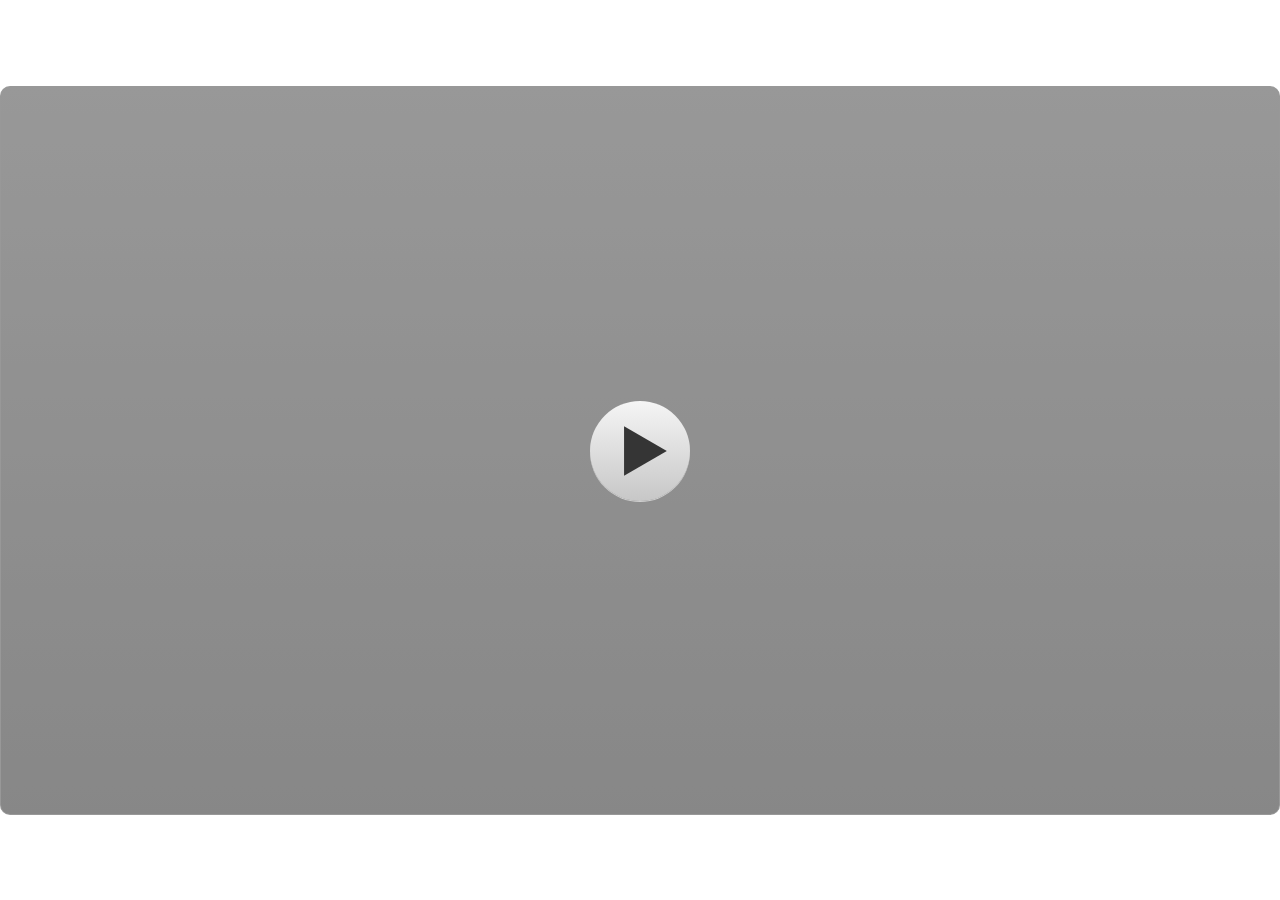
<file: index.html>
﻿<!doctype html>
<html lang="en-US">
<head>
  <meta charset="utf-8">
  <!-- Created using Storyline 3 - http://www.articulate.com  -->
  <!-- version: 3.20.30234.0 -->
  <title>DETECTIVE NORMA</title>
  <meta http-equiv="x-ua-compatible" content="IE=edge"/>
  <meta name="viewport" content="width=device-width,initial-scale=1,user-scalable=no,shrink-to-fit=no,minimal-ui"/>
  <meta name="apple-mobile-web-app-capable" content="yes"/>
  <style>
    html, body { height: 100%; padding: 0; margin: 0 }
    #app { height: 100%; width: 100%; }
  </style>

  <script>
    window.DS = {};
    window.globals = {
      DATA_PATH_BASE: '',
      HAS_FRAME: true,
      HAS_SLIDE: true,

      lmsPresent: false,
      tinCanPresent: false,
      cmi5Present: false,
      aoSupport: false,
      scale: 'show all',
      captureRc: false,
      browserSize: 'fullscreen',
      bgColor: '#FFFFFF',
      features: '',
      themeName: 'classic',
      preloaderColor: '#FFFFFF',
      suppressAnalytics: false,
      productChannel: 'perpetual',
      publishSource: 'storyline',
      aid: '',
      cid: '349903d0-d30c-46c8-9231-6d6398b07307',
      playerVersion: '3.20.30234.0',
      publishTimestamp: '2026-11-05T08:23:40.5477741Z',
      maxIosVideoElements: 10,
      connectionSettings: { },

      
      parseParams: function(qs) {
        if (window.globals.parsedParams != null) {
          return window.globals.parsedParams;
        }
        qs = (qs || window.location.search.substr(1)).split('+').join(' ');
        var params = {},
            tokens,
            re = /[?&]?([^=]+)=([^&]*)/g;

        while (tokens = re.exec(qs)) {
          params[decodeURIComponent(tokens[1]).trim()] =
            decodeURIComponent(tokens[2]).trim();
        }
        window.globals.parsedParams = params;
        return params;
      }

    };
  </script>
  <script>
    var isIe11 = ('ActiveXObject' in window || window.MSBlobBuilder != null)
      && window.msCrypto != null && !window.ActiveXObject;
    if (isIe11) {
      window.globals.unsupportedBrowser = true;
      document.write(atob('[base64]'));
    }
  </script>
  
  <script>window.THREE = { };</script>
  
</head>
<body style="background: #FFFFFF" class="cs-HTML theme-classic">
  <!-- 360 -->
  <script>!function(){var e,i=/iPhone/i,o=/iPod/i,n=/iPad/i,t=/\biOS-universal(?:.+)Mac\b/i,r=/\bAndroid(?:.+)Mobile\b/i,a=/Android/i,d=/(?:SD4930UR|\bSilk(?:.+)Mobile\b)/i,p=/Silk/i,l=/Windows Phone/i,u=/\bWindows(?:.+)ARM\b/i,b=/BlackBerry/i,s=/BB10/i,c=/Opera Mini/i,f=/\b(CriOS|Chrome)(?:.+)Mobile/i,h=/Mobile(?:.+)Firefox\b/i,v=function(e){return void 0!==e&&"MacIntel"===e.platform&&"number"==typeof e.maxTouchPoints&&e.maxTouchPoints>1&&"undefined"==typeof MSStream};e=function(e){var m={userAgent:"",platform:"",maxTouchPoints:0};e||"undefined"==typeof navigator?"string"==typeof e?m.userAgent=e:e&&e.userAgent&&(m={userAgent:e.userAgent,platform:e.platform,maxTouchPoints:e.maxTouchPoints||0}):m={userAgent:navigator.userAgent,platform:navigator.platform,maxTouchPoints:navigator.maxTouchPoints||0};var g=m.userAgent,y=g.split("[FBAN");void 0!==y[1]&&(g=y[0]),void 0!==(y=g.split("Twitter"))[1]&&(g=y[0]);var A=function(e){return function(i){return i.test(e)}}(g),w={apple:{phone:A(i)&&!A(l),ipod:A(o),tablet:!A(i)&&(A(n)||v(m))&&!A(l),universal:A(t),device:(A(i)||A(o)||A(n)||A(t)||v(m))&&!A(l)},amazon:{phone:A(d),tablet:!A(d)&&A(p),device:A(d)||A(p)},android:{phone:!A(l)&&A(d)||!A(l)&&A(r),tablet:!A(l)&&!A(d)&&!A(r)&&(A(p)||A(a)),device:!A(l)&&(A(d)||A(p)||A(r)||A(a))||A(/\bokhttp\b/i)},windows:{phone:A(l),tablet:A(u),device:A(l)||A(u)},other:{blackberry:A(b),blackberry10:A(s),opera:A(c),firefox:A(h),chrome:A(f),device:A(b)||A(s)||A(c)||A(h)||A(f)},any:!1,phone:!1,tablet:!1};return w.any=w.apple.device||w.android.device||w.windows.device||w.other.device,w.phone=w.apple.phone||w.android.phone||w.windows.phone,w.tablet=w.apple.tablet||w.android.tablet||w.windows.tablet,w}(),"object"==typeof exports&&"undefined"!=typeof module?module.exports=e:"function"==typeof define&&define.amd?define((function(){return e})):this.isMobile=e}();
    window.isMobile.apple.tablet = window.isMobile.apple.tablet ||
      (navigator.platform === 'MacIntel' && navigator.maxTouchPoints > 1);
    window.isMobile.apple.device = window.isMobile.apple.device || window.isMobile.apple.tablet;
    window.isMobile.tablet = window.isMobile.tablet || window.isMobile.apple.tablet;
    window.isMobile.any = window.isMobile.any || window.isMobile.apple.tablet;
  </script>

  <div id="focus-sink" tabindex="-1"></div>

  <div id="preso"></div>
  <script>
    (function() {

      var classTypes = [ 'desktop', 'mobile', 'phone', 'tablet' ];

      var addDeviceClasses = function(prefix, testObj) {
        var curr, i;
        for (i = 0; i < classTypes.length; i++) {
          curr = classTypes[i];
          if (testObj[curr]) {
            document.body.classList.add(prefix + curr);
          }
        }
      };

      var params = window.globals.parseParams(),
          isDevicePreview = params.devicepreview === '1',
          isPhoneOverride = params.deviceType === 'phone' || (isDevicePreview && params.phone == '1'),
          isTabletOverride = (params.deviceType === 'tablet' || isDevicePreview) && !isPhoneOverride,
          isMobileOverride = isPhoneOverride || isTabletOverride;

      var deviceView = {
        desktop: !window.isMobile.any && !isMobileOverride,
        mobile: window.isMobile.any || isMobileOverride,
        phone: isPhoneOverride || (window.isMobile.phone && !isTabletOverride),
        tablet: isTabletOverride || window.isMobile.tablet
      };

      window.globals.deviceView = deviceView;
      window.isMobile.desktop = !window.isMobile.any;
      window.isMobile.mobile = window.isMobile.any;

      addDeviceClasses('view-', deviceView);

    })();
  </script>
  
  <script src='story_content/user.js' type=text/javascript></script>
  <div class="slide-loader"></div>

  <script>
    if (window.globals.deviceView.isMobile) { var doc = document, loader = doc.body.querySelector('.slide-loader'); [ 1, 2, 3 ].forEach(function(n) { var d = doc.createElement('div'); d.style.backgroundColor = window.globals.preloaderColor; d.classList.add('mobile-loader-dot'); d.classList.add('dot' + n); loader.appendChild(d); }); }
  </script>

  <div class="mobile-load-title-overlay" style="display: none">
    <div class="mobile-load-title">DETECTIVE NORMA</div>
  </div>

  <div class="mobile-chrome-warning"></div>

  
<style>
  .warn-connection-dialog {
    display: none;
    background: transparent;
    pointer-events: none;
    position: fixed;
    left: 0;
    top: 0;
    width: 100%;
    height: 100%;
    z-index: 999;
  }

  .warn-connection-content {
    border-radius: 4px;
    background: white;
    border: 1px solid #E7E7E7;
    color: #333333;
    box-shadow: 0 2px 4px rgba(0, 0, 0, 0.25);
    transition: all 150ms ease-out;
    position: absolute;
    white-space: nowrap;
  }

  .view-phone.is-landscape .warn-connection-content {
    left: 23px;
    bottom: 23px;
  }

  .view-tablet.is-landscape .warn-connection-content {
    left: 50%;
    top: 20px;
    transform: translateX(-50%);
  }

  .is-portrait .warn-connection-content {
    transform: translate(-50%, calc(-100% - 15px));
  }

  .warn-connection-content p {
    display: inline-block;
    margin: 0 8px 0 0;
    line-height: 33px;
    font-size: 11px;
  }

  .warn-connection-content svg {
    position: relative;
    vertical-align: middle;
    margin: 0 2px 2px 8px;
  }

  .view-desktop .warn-connection-content {
    left: 1.5em;
    bottom: 1.5em;
  }

  .view-desktop .warn-connection-content p {
    font-size: 1.1em;
  }

  .is-offline .warn-connection-dialog {
    display: block;
  }

  .is-offline .cs-panel * {
    pointer-events: none !important;
  }

  .is-offline .cs-panel {
    pointer-events: all !important;
  }

  .is-offline #nav-controls * {
    pointer-events: none !important;
  }

  .is-offline #nav-controls {
    pointer-events: all !important;
  }
</style>

<div class="warn-connection-dialog">
  <div class="warn-connection-content">
    <svg width="17" height="15" viewBox="0 0 17 15" xmlns="http://www.w3.org/2000/svg">
      <path fill="#8F0000" stroke="white" d="M16.07,12.98 L15.88,12.23 L9.51,1.21 C8.97,0.26,7.6,0.26,7.06,1.21 L0.69,12.23 C0.15,13.16,0.81,14.36,1.91,14.36 H14.65 C15.47,14.36,16.05,13.7,16.07,12.98 Z"/>
      <path fill="white" stroke="white" d="M8.58,5.5 C8.35,5.28,8.5,5.35,8.21,5.32 C8.09,5.35,7.97,5.49,7.96,5.67 C7.97,5.79,7.98,5.92,7.98,6.04 L7.98,6.04 C7.99,6.17,8,6.31,8.01,6.43 L8.01,6.44 C8.03,6.92,8.06,7.41,8.09,7.9 L8.09,7.9 C8.12,8.39,8.14,8.88,8.17,9.37 C8.17,9.39,8.18,9.42,8.2,9.44 C8.23,9.46,8.25,9.47,8.28,9.47 C8.31,9.47,8.34,9.46,8.35,9.44 C8.37,9.43,8.38,9.4,8.39,9.35 L8.39,9.34 C8.39,9.24,8.4,9.15,8.4,9.05 L8.4,9.05 C8.41,8.96,8.41,8.86,8.42,8.75 C8.43,8.44,8.45,8.12,8.47,7.81 L8.47,7.81 C8.49,7.49,8.51,7.18,8.53,6.87 C8.55,6.46,8.56,6.05,8.59,5.64 L8.6,5.62 C8.6,5.57,8.59,5.53,8.58,5.5 L8.21,5.32 Z"/>
      <circle fill="white" stroke="white" cx="8.3" cy="11.35" r="0.3"/>
    </svg>
    <p>You are offline. Trying to reconnect...</p>
  </div>
</div>

<script>
  (function() {
    window.DS.connection = {
      warningShown: false,
      assets: {},
      loadingAssetGroup: false,
      retryDelay: 500
    };

    // @TODO this is POC code and can be cleaned up a bit more if we move forward
    // with the feature



    // The `window.globals.features` variable must be set in `webpack.dev.config` when testing locally - it is not enough
    // to have it in the data - but it must be set there as well.
    var useConnectionMessages = window.AbortController != null &&
      window.location.protocol != 'file:' &&
      window.globals.features.indexOf('ConnectionMessages') != -1;

    window.DS.connection.useConnectionMessages = useConnectionMessages

    var assetCount = 0;
    var checkLoadedId;
    var connectionSettings = window.globals.connectionSettings;

    if (useConnectionMessages && connectionSettings != null) {
      var contentEl = document.querySelector('.warn-connection-content');
      var messageEl = contentEl.querySelector('p')

      if (connectionSettings.useDarkTheme) {
        contentEl.style.borderColor = '#BABBBA';
        contentEl.style.backgroundColor = '#282828';
        contentEl.style.color = '#FFFFFF';
      }

      if (connectionSettings.message != null) {
        messageEl.textContent = window.decodeURIComponent(connectionSettings.message);
      }
    }

    function checkAssetsReady() {
      for (var i in DS.connection.assets) {
        if (!DS.connection.assets[i].success) {
          return false;
        }
      }
      return true;
    }

    function stopAssetGroup() {
      if (!useConnectionMessages) { return; }

      assetCount = 0;

      DS.connection.oldAssetGroup = DS.connection.assets;
      DS.connection.assets = {};
      DS.connection.loadingAssetGroup = false;
      clearInterval(checkLoadedId);
    }

    function startAssetGroup() {
      if (!useConnectionMessages) { return; }
      var ticks = 0;
      clearInterval(checkLoadedId);
      checkLoadedId = setInterval(function() {
        var loaded = 0;
        if (assetCount === 0 && loaded === 0) {
          clearInterval(checkLoadedId);
          return;
        }

        for (var i in DS.connection.assets) {
          if (DS.connection.assets[i].success) {
            loaded++;
          }
        }

        if (assetCount === loaded && checkAssetsReady()) {
          for (var i in DS.connection.assets) {
            if (DS.connection.assets[i].action) {
              DS.connection.assets[i].action();
            }
          }
          hideWarning();
          stopAssetGroup();
        }
      }, 100)
    }

    function requiredAsset(url, action, retry, type) {
      if (!useConnectionMessages) { return; }
      if (DS.connection.assets[url]) { return; }

      DS.connection.assets[url] = {
        success: false, action: action, retry: retry, type: type
      };
      assetCount = Object.keys(DS.connection.assets).length;
      if (!DS.connection.loadingAssetGroup) {
        startAssetGroup();
      }
      DS.connection.loadingAssetGroup = true;
    }

    function assetLoaded(url) {
      if (!useConnectionMessages) { return; }
      if (DS.connection.assets[url]) {
        DS.connection.assets[url].success = true;
      }
    }

    function assetFailed(url) {
      if (!useConnectionMessages) { return; }
      if (!DS.connection.assets[url]) {
        if (/\.js$/.test(url)) {
          setTimeout(function() {
            if (DS.connection.lastSlideLoaded != null) {
              DS.connection.lastSlideLoaded();
            }
          }, DS.connection.retryDelay);
        }
        return;
      }
      if (!DS.connection.warningShown) { showWarning(); }
      if (DS.connection.assets[url].retry) {
        setTimeout(function() {
          if (!DS.connection.assets[url].success) {
            DS.connection.assets[url].retry()
          }
        }, DS.connection.retryDelay);
      }
    }

    function hideWarning() {
      document.body.classList.remove('is-offline');
      DS.connection.warningShown = false;
    }
    DS.connection.hideWarning = hideWarning

    function showWarning(btn) {
      document.body.classList.add('is-offline')
      DS.connection.warningShown = true;
      updateWarningPosition();
    }

    function updateWarningPosition() {
      if (!DS.connection.warningShown) {
        return;
      }

      var isPortrait = document.body.classList.contains('is-portrait');
      var warningEl = document.querySelector('.warn-connection-content');

      if (isPortrait) {
        var slide = document.querySelector('.primary-slide');
        var slideRect = slide.getBoundingClientRect();

        warningEl.style.top = `${slideRect.top}px`
        warningEl.style.left = `${slideRect.left + slideRect.width / 2}px`
      } else {
        warningEl.style.top = null;
        warningEl.style.left = null;
      }

      window.requestAnimationFrame(updateWarningPosition);
    }

    // these will all be noops if the feature flag isn't set in
    // the data and `window.globals.features`
    DS.connection.requiredAsset = requiredAsset;
    DS.connection.assetLoaded = assetLoaded;
    DS.connection.assetFailed = assetFailed;
    DS.connection.stopAssetGroup = stopAssetGroup;
    DS.connection.startAssetGroup = startAssetGroup;
  })();
</script>


  <script>
    
    if (window.autoSpider && window.vInterfaceObject) {
      document.querySelector('.mobile-load-title-overlay').style.display = 'none';
    }
  </script>

  

  <link rel="stylesheet" href="html5/data/css/output.min.css" data-noprefix/>
</body>
<script src="html5/lib/scripts/bootstrapper.min.js"></script>
</html>
</file>
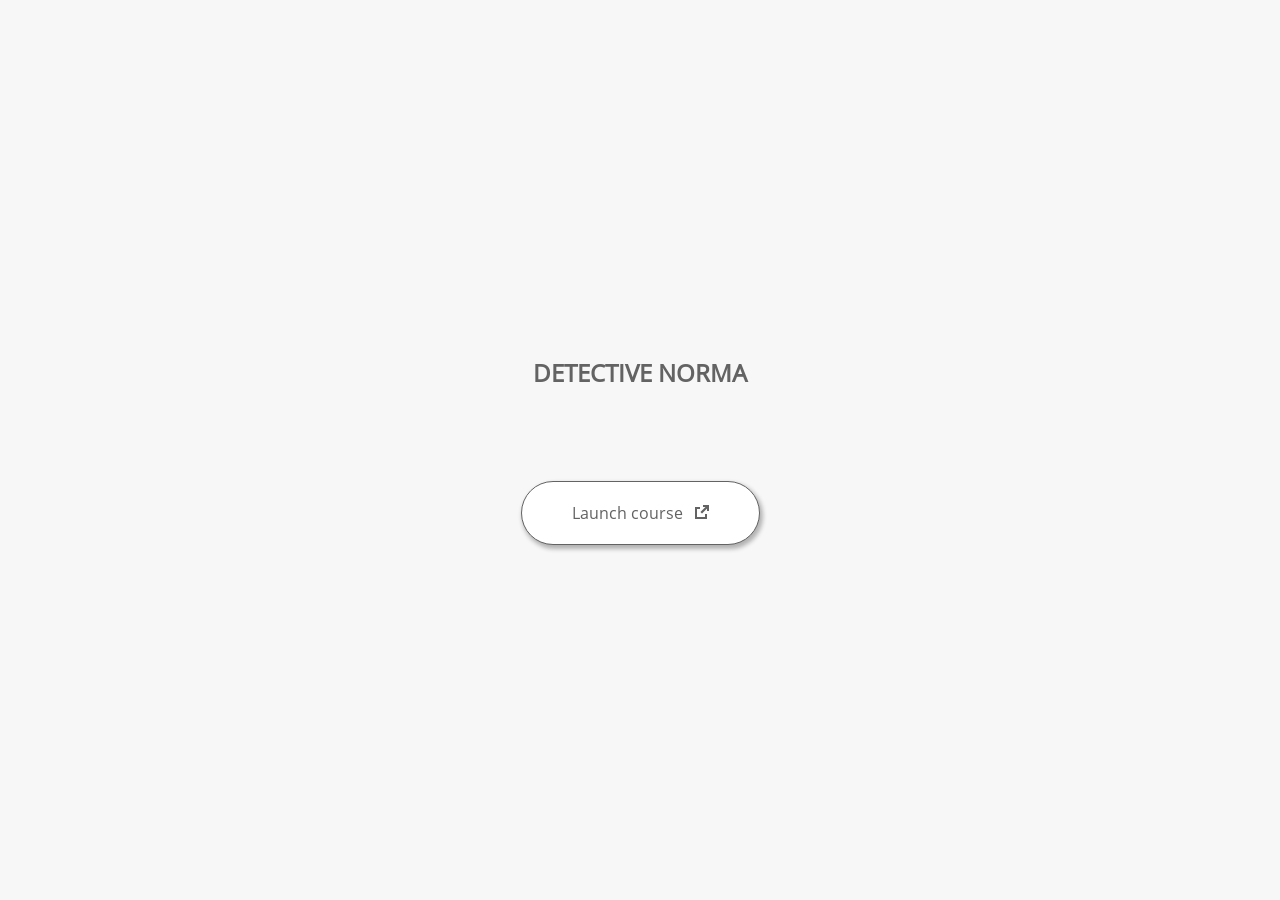
<file: launcher.html>
﻿<html lang="en-US">
	<head>
		<!-- Created using Storyline 3 - http://www.articulate.com  --> 
		<!-- version: 3.20.30234.0 --> 

		<title>DETECTIVE NORMA</title>
    <style>
      @font-face {
        font-family: "Open Sans Full";
        font-style: normal;
        font-weight: 400;
        src: local("Open Sans"),
             local("OpenSans"),
             url(html5/lib/stylesheets/mobile-fonts/open-sans-regular.woff) format("woff")
      }
      body {
        background-color: #F7F7F7;
      }
      h1 {
        color: #636363;
        font-family: "Open Sans Full", Helvetica, sans-serif;
        font-size: 150%;
        margin-bottom: 92px;
        padding-bottom: 0;
      }

      button {
        background-color: #FFF;
        border: 1px solid #636363;
        border-radius: 80px;
        box-shadow: 2px 3px 4px 1px rgba(39, 39, 39, 0.33);
        color: #636363;
        font-family: "Open Sans Full", Helvetica, sans-serif;
        font-size: 100%;
        padding: 20px 50px;
      }
      img {
        height: 15px;
        width: 15px;
        margin-left: 8px;
      }
    </style>
		<script>
			
			/******************************************************************************/
			//
			// NOTE TO DEVELOPERS:
			// The following code should be integrated with your web page in order to open
			// the presentation in a new window.  To launch the presentation immediately, 
			// simply copy the code below into your web page.  To launch the presentation
			// when a button or link is clicked, call LaunchPresentation when the onClick
			// event is triggered.
			//
			/******************************************************************************/		
		
		
			var Safari =  (navigator.appVersion.indexOf("Safari") >= 0);
			
			var g_bChromeless = false;
			var g_bResizeable = false;
			var g_nContentWidth = 1300;
			var g_nContentHeight = 740;
			var g_strStartPage = "story.html" + document.location.search;
			var g_strBrowserSize = "fullscreen";
		
			function LaunchContent()
			{
				var nWidth = screen.availWidth;
				var nHeight = screen.availHeight;

				if (nWidth > g_nContentWidth && nHeight > g_nContentHeight && g_strBrowserSize != "fullscreen")
				{
					nWidth = g_nContentWidth;
					nHeight = g_nContentHeight;
					
					if (!Safari && !g_bChromeless)
					{
						nWidth += 17;
					}
				}

				// Build the options string
				var strOptions = "width=" + nWidth +",height=" + nHeight;
				if (g_bResizeable)
				{
					strOptions += ",resizable=yes"
				}
				else
				{
					strOptions += ",resizable=no"
				}

				if (g_bChromeless)
				{
					strOptions += ", status=0, toolbar=0, location=0, menubar=0, scrollbars=0";
				}
				else
				{
					strOptions += ", status=1, toolbar=1, location=1, menubar=1, scrollbars=1";
				}

				// Launch the URL
				if (Safari)
				{
					var oWnd = window.open("", "_blank", strOptions);
					oWnd.location = g_strStartPage;
				}
				else
				{
					window.open(g_strStartPage , "_blank", strOptions);
				}
			}

			
			
		</script>
		
	</head>
	
	<body onload="setTimeout('LaunchContent()', 100);">
		<center>
			<table width="100%" height="100%" border="0" cellpadding="0" cellspacing="0">
				<tr>
					<td>
						<center>
              <h1 tabIndex="-1">DETECTIVE NORMA</h1>
							<button onclick="LaunchContent()" aria-label="Launch course: opens in new window">Launch course <img src="story_content/external_window.png" style="border-style: none; height: 14px; width: 14px;" tabIndex="-1" aria-hidden="true"/></button>
						</center>
					</td>
				</tr>
			</table>
		</center>
	</body>
</html>
</file>
<file: html5/data/css/output.min.css>
@font-face {
  font-family: 'Open SansBold CharsBoldC6E71406';
  src: url('[data-uri]');
  font-style: normal;
  font-weight: normal;
}
@font-face {
  font-family: 'Open Sans Charset1_ 6bpA1C57D93';
  src: url('[data-uri]');
  font-style: normal;
  font-weight: normal;
}
@font-face {
  font-family: 'Open Sans Charset0_v9TY33EDE6F2';
  src: url('[data-uri]');
  font-style: normal;
  font-weight: normal;
}
@font-face {
  font-family: 'Open SansBold CharsBoldE47A47C6';
  src: url('[data-uri]');
  font-style: normal;
  font-weight: normal;
}
.cs-npnxnanbnsnfns00000000001 .cs-infopanel  {
  box-shadow: 0 1px 0 rgba(184, 184, 184, 1);
  background: rgba(255, 255, 255, 1);
}
.cs-npnxnanbnsnfns00000000001 .cs-infopanel .cs-link {
  color: rgba(124, 34, 128, 1);
}
.cs-npnxnanbnsnfns00000000001 .cs-infopanel .cs-link:hover {
  color: rgba(0, 0, 238, 1);
}
.cs-npnxnanbnsnfns00000000001 .cs-infopanel .cs-name {
  color: rgba(68, 68, 68, 1);
}
.cs-npnxnanbnsnfns00000000001 .cs-infopanel .cs-title {
  color: rgba(153, 153, 153, 1);
}
.cs-npnxnanbnsnfns00000000001 .cs-infopanelpopup  {
  box-shadow: 0 1px 0 rgba(184, 184, 184, 1);
  background: linear-gradient(180deg, rgba(233, 233, 233, 1) 0%, rgba(207, 207, 207, 1) 100%);
}
.cs-npnxnanbnsnfns00000000001 .cs-infopanelpopup .cs-link {
  color: rgba(124, 34, 128, 1);
}
.cs-npnxnanbnsnfns00000000001 .cs-infopanelpopup .cs-link:hover {
  color: rgba(0, 0, 238, 1);
}
.cs-npnxnanbnsnfns00000000001 .cs-infopanelpopup .cs-name {
  color: rgba(68, 68, 68, 1);
}
.cs-npnxnanbnsnfns00000000001 .cs-infopanelpopup .cs-bio {
  color: rgba(153, 153, 153, 1);
}
.cs-npnxnanbnsnfns00000000001 .cs-timer  {
  color: rgba(85, 85, 85, 1);
}
.cs-npnxnanbnsnfns00000000001 .cs-duration stop:first-child {
  stop-color: rgba(0, 215, 255, 1);
}
.cs-npnxnanbnsnfns00000000001 .cs-duration stop:last-child {
  stop-color: rgba(0, 171, 255, 1);
}
.cs-npnxnanbnsnfns00000000001 .cs-elapsed stop:first-child {
  stop-color: rgba(254, 227, 71, 1);
}
.cs-npnxnanbnsnfns00000000001 .cs-elapsed stop:last-child {
  stop-color: rgba(252, 204, 42, 1);
}
.cs-npnxnanbnsnfns00000000001 .cs-timer .cs-pie .cs-innerstroke {
  stroke: rgba(199, 199, 199, 1);
}
.cs-npnxnanbnsnfns00000000001 .cs-timer .cs-pie .cs-innerborder {
  stroke: rgba(255, 255, 255, 1);
}
.cs-npnxnanbnsnfns00000000001 .cs-window  {
  box-shadow: 0 8px 5px rgba(0, 0, 0, 0.2);
  border-color: rgba(234, 234, 234, 1);
  background: rgba(243, 243, 243, 1);
  color: rgba(85, 85, 85, 1);
}
.cs-npnxnanbnsnfns00000000001 .cs-window .cs-diva {
  border-color: rgba(247, 247, 247, 1);
}
.cs-npnxnanbnsnfns00000000001 .cs-window .cs-divb {
  border-color: rgba(211, 211, 211, 1);
}
.cs-npnxnanbnsnfns00000000001 .cs-editor .cs-editor-slide {
  color: rgba(85, 85, 85, 1);
}
.cs-npnxnanbnsnfns00000000001 .cs-editor .cs-editor-html {
  color: rgba(68, 68, 68, 1);
}
.cs-npnxnanbnsnfns00000000001 .cs-editor .cs-editor-button {
  text-shadow: 0 1px 0 rgba(240, 240, 240, 1);
  color: rgba(53, 53, 53, 1);
  border-color: rgba(177, 177, 177, 1);
  background: linear-gradient(180deg, rgba(245, 245, 245, 1) 0%, rgba(199, 199, 199, 1) 100%);
}
.cs-npnxnanbnsnfns00000000001 .cs-editor .cs-editor-button:hover {
  background: linear-gradient(180deg, rgba(242, 242, 242, 1) 0%, rgba(175, 175, 175, 1) 100%);
}
.cs-npnxnanbnsnfns00000000001 .cs-editor .cs-editor-button:active {
  background: linear-gradient(180deg, rgba(199, 199, 199, 1) 0%, rgba(244, 244, 244, 1) 100%);
}
.cs-npnxnanbnsnfns00000000001 .cs-listitem  {
  color: rgba(53, 53, 53, 1);
  border-color: rgba(223, 223, 223, 1);
}
.cs-npnxnanbnsnfns00000000001 .cs-listitem.cs-viewed {
  color: rgba(144, 144, 144, 1);
}
.cs-npnxnanbnsnfns00000000001 .cs-listitem.cs-selected {
  color: rgba(53, 53, 53, 1);
  background: rgba(192, 226, 241, 1);
}
.cs-npnxnanbnsnfns00000000001 .cs-listitem.cs-selected:hover {
  background: rgba(192, 226, 241, 1);
}
.cs-npnxnanbnsnfns00000000001 .cs-listitem.cs-selected.hover {
  background: rgba(192, 226, 241, 1);
}
.cs-npnxnanbnsnfns00000000001 .cs-listitem.cs-selected:focus {
  background: rgba(192, 226, 241, 1);
}
.cs-npnxnanbnsnfns00000000001 .cs-listitem .cs-icon-carrot {
  fill: rgba(53, 53, 53, 1);
}
.cs-npnxnanbnsnfns00000000001 .cs-listitem .cs-icon-carrot .cs-shadow {
  fill: rgba(255, 255, 255, 1);
}
.cs-npnxnanbnsnfns00000000001 .cs-listitem:hover {
  background: rgba(230, 230, 230, 1);
}
.cs-npnxnanbnsnfns00000000001 .cs-listitem.hover {
  background: rgba(230, 230, 230, 1);
}
.cs-npnxnanbnsnfns00000000001 .cs-listitem:focus {
  background: rgba(230, 230, 230, 1);
}
.cs-npnxnanbnsnfns00000000001 .cs-glossary  {
  color: rgba(53, 53, 53, 1);
}
.cs-npnxnanbnsnfns00000000001 .cs-glossary .cs-scrolling-panel {
  background: rgba(231, 231, 231, 1);
}
.cs-npnxnanbnsnfns00000000001 .cs-glossary .cs-term.cs-selected .cs-choice-list-trigger {
  color: rgba(53, 53, 53, 1);
  background: rgba(192, 226, 241, 1);
}
.cs-npnxnanbnsnfns00000000001 .cs-glossary .cs-term.cs-selected .cs-choice-list-trigger:focus {
  color: rgba(53, 53, 53, 1);
  background: rgba(192, 226, 241, 1);
}
.cs-npnxnanbnsnfns00000000001 .cs-glossary .cs-term:hover .cs-choice-list-trigger {
  background: rgba(230, 230, 230, 1);
}
.cs-npnxnanbnsnfns00000000001 .cs-glossary .cs-term.hover .cs-choice-list-trigger {
  background: rgba(230, 230, 230, 1);
}
.cs-npnxnanbnsnfns00000000001 .cs-glossary .cs-term .cs-choice-list-trigger:focus {
  background: rgba(230, 230, 230, 1);
}
.cs-npnxnanbnsnfns00000000001 .cs-glossary .cs-diva {
  border-color: rgba(226, 226, 226, 1);
}
.cs-npnxnanbnsnfns00000000001 .cs-glossary .cs-divb {
  border-color: rgba(226, 226, 226, 1);
}
.cs-npnxnanbnsnfns00000000001 .cs-glossary .cs-divc {
  border-color: rgba(250, 250, 250, 1);
}
.cs-npnxnanbnsnfns00000000001 .cs-glossary .cs-heading {
  color: rgba(68, 68, 68, 1);
}
.cs-npnxnanbnsnfns00000000001 .cs-resource .cs-separator {
  border-color: rgba(224, 224, 224, 1);
}
.cs-npnxnanbnsnfns00000000001 .cs-outline  {
  color: rgba(68, 68, 68, 1);
}
.cs-npnxnanbnsnfns00000000001 .cs-outline .cs-diva {
  border-color: rgba(198, 198, 198, 1);
}
.cs-npnxnanbnsnfns00000000001 .cs-outline .cs-divb {
  border-color: rgba(249, 249, 249, 1);
}
.cs-npnxnanbnsnfns00000000001 .cs-outline .cs-divc {
  border-color: rgba(225, 225, 225, 1);
}
.cs-npnxnanbnsnfns00000000001 .cs-outline .cs-search-filter:hover {
  color: rgba(0, 0, 238, 1);
}
.cs-npnxnanbnsnfns00000000001 .cs-outline .cs-search-filter.hover {
  color: rgba(0, 0, 238, 1);
}
.cs-npnxnanbnsnfns00000000001 .cs-transcript  {
  color: rgba(68, 68, 68, 1);
}
.cs-npnxnanbnsnfns00000000001 .cs-transcript .cs-div {
  border-color: rgba(225, 225, 225, 1);
}
.cs-npnxnanbnsnfns00000000001 .cs-tabs:not(.topmenu-item) {
  color: rgba(85, 85, 85, 1);
}
.cs-npnxnanbnsnfns00000000001 .cs-tabs .cs-inner-button:not(.topmenu-item) {
  text-shadow: 0 1px 0 rgba(240, 240, 240, 1);
}
.cs-npnxnanbnsnfns00000000001 .cs-tabs:hover:not(.topmenu-item) {
  color: rgba(51, 51, 51, 1);
}
.cs-npnxnanbnsnfns00000000001 .cs-tabs.cs-selected {
  background: rgba(243, 243, 243, 1);
  color: rgba(51, 51, 51, 1);
}
.cs-npnxnanbnsnfns00000000001 .cs-seekcontrol  {
  background: linear-gradient(180deg, rgba(245, 245, 245, 1) 0%, rgba(199, 199, 199, 1) 100%);
  border-color: rgba(177, 177, 177, 1);
}
.cs-npnxnanbnsnfns00000000001 .cs-seekcontrol .cs-button:hover .cs-icon {
  fill: rgba(85, 85, 85, 1);
}
.cs-npnxnanbnsnfns00000000001 .cs-seekcontrol .cs-button.hover .cs-icon {
  fill: rgba(85, 85, 85, 1);
}
.cs-npnxnanbnsnfns00000000001 .cs-seekcontrol .cs-button .cs-icon-shadow {
  fill: rgba(240, 240, 240, 1);
}
.cs-npnxnanbnsnfns00000000001 .cs-seekcontrol .cs-button .cs-icon {
  fill: rgba(45, 45, 45, 1);
}
.cs-npnxnanbnsnfns00000000001 .cs-seekcontrol .cs-seek .cs-fill {
  background: rgba(255, 255, 255, 1);
}
.cs-npnxnanbnsnfns00000000001 .cs-seekcontrol .cs-seek {
  background: rgba(231, 231, 231, 1);
  border-color: rgba(184, 184, 184, 1);
}
.cs-npnxnanbnsnfns00000000001 .cs-searchinput .cs-input {
  color: rgba(138, 138, 138, 1);
  border-color: rgba(173, 173, 173, 1);
  background: rgba(223, 223, 223, 1);
}
.cs-npnxnanbnsnfns00000000001 .cs-searchinput .cs-input:focus {
  color: rgba(51, 51, 51, 1);
  background: rgba(250, 250, 250, 1);
}
.cs-npnxnanbnsnfns00000000001 .cs-searchinput .cs-input:hover {
  box-shadow: inset 0 0 1px 0 rgba(107, 248, 255, 1);
}
.cs-npnxnanbnsnfns00000000001 .cs-searchinput .cs-input.hover {
  box-shadow: inset 0 0 1px 0 rgba(107, 248, 255, 1);
}
.cs-npnxnanbnsnfns00000000001 .cs-searchinput .cs-button .cs-icon {
  fill: rgba(138, 138, 138, 1);
}
.cs-npnxnanbnsnfns00000000001 .cs-searchinput .cs-button:hover {
  fill: linear-gradient(180deg, rgba(245, 245, 245, 1) 0%, rgba(199, 199, 199, 1) 100%);
}
.cs-npnxnanbnsnfns00000000001 .cs-searchinput .cs-button.hover {
  fill: linear-gradient(180deg, rgba(245, 245, 245, 1) 0%, rgba(199, 199, 199, 1) 100%);
}
.cs-npnxnanbnsnfns00000000001 .cs-menu  {
  box-shadow: 0 1px 0 rgba(184, 184, 184, 1);
  background: rgba(243, 243, 243, 1);
}
.cs-npnxnanbnsnfns00000000001 .cs-topmenu-item.active .cs-tab {
  background: rgba(243, 243, 243, 1);
}
.cs-npnxnanbnsnfns00000000001 .cs-logo  {
  box-shadow: 0 1px 0 rgba(184, 184, 184, 1);
  background: rgba(255, 255, 255, 1);
}
.cs-npnxnanbnsnfns00000000001 .cs-checkbox  {
  color: rgba(68, 68, 68, 1);
}
.cs-npnxnanbnsnfns00000000001 .cs-checkbox:hover {
  border-color: rgba(107, 248, 255, 1);
}
.cs-npnxnanbnsnfns00000000001 .cs-checkbox.hover {
  border-color: rgba(107, 248, 255, 1);
}
.cs-npnxnanbnsnfns00000000001 .cs-checkbox .cs-box {
  color: rgba(255, 255, 255, 1);
  border-color: rgba(184, 184, 184, 1);
}
.cs-npnxnanbnsnfns00000000001 .cs-checkbox .cs-box:checked::after {
  color: rgba(51, 204, 0, 1);
}
.cs-npnxnanbnsnfns00000000001 .cs-checkbox .cs-box.checked.after {
  color: rgba(51, 204, 0, 1);
}
.cs-npnxnanbnsnfns00000000001 .cs-button  {
  text-shadow: 0 1px 0 rgba(240, 240, 240, 1);
  color: rgba(53, 53, 53, 1);
  border-color: rgba(177, 177, 177, 1);
  background: linear-gradient(180deg, rgba(245, 245, 245, 1) 0%, rgba(199, 199, 199, 1) 100%);
  box-shadow: 0 1px 0 rgba(207, 207, 207, 1);
}
.cs-npnxnanbnsnfns00000000001 .cs-button .cs-icon {
  fill: rgba(53, 53, 53, 1);
}
.cs-npnxnanbnsnfns00000000001 .cs-button .cs-icon-shadow {
  fill: rgba(240, 240, 240, 1);
}
.cs-npnxnanbnsnfns00000000001 .cs-button:hover {
  background: linear-gradient(180deg, rgba(242, 242, 242, 1) 0%, rgba(175, 175, 175, 1) 100%);
}
.cs-npnxnanbnsnfns00000000001 .cs-button.hover {
  background: linear-gradient(180deg, rgba(242, 242, 242, 1) 0%, rgba(175, 175, 175, 1) 100%);
}
.cs-npnxnanbnsnfns00000000001 .cs-button:active {
  background: linear-gradient(180deg, rgba(199, 199, 199, 1) 0%, rgba(244, 244, 244, 1) 100%);
}
.cs-npnxnanbnsnfns00000000001 .cs-button.cs-disabled:hover {
  background: linear-gradient(180deg, rgba(245, 245, 245, 1) 0%, rgba(199, 199, 199, 1) 100%);
}
.cs-npnxnanbnsnfns00000000001 .cs-button.cs-disabled.hover {
  background: linear-gradient(180deg, rgba(245, 245, 245, 1) 0%, rgba(199, 199, 199, 1) 100%);
}
.cs-npnxnanbnsnfns00000000001 .cs-button.cs-disabled:active {
  background: linear-gradient(180deg, rgba(245, 245, 245, 1) 0%, rgba(199, 199, 199, 1) 100%);
}
.cs-npnxnanbnsnfns00000000001 .cs-button.cs-volume:hover {
  background: linear-gradient(180deg, rgba(245, 245, 245, 1) 0%, rgba(199, 199, 199, 1) 100%);
}
.cs-npnxnanbnsnfns00000000001 .cs-button.cs-volume.hover {
  background: linear-gradient(180deg, rgba(245, 245, 245, 1) 0%, rgba(199, 199, 199, 1) 100%);
}
.cs-npnxnanbnsnfns00000000001 .cs-button.cs-volume:active {
  background: linear-gradient(180deg, rgba(245, 245, 245, 1) 0%, rgba(199, 199, 199, 1) 100%);
}
.cs-npnxnanbnsnfns00000000001.cs-base  {
  color: rgba(85, 85, 85, 1);
  border-color: rgba(233, 233, 233, 1);
  background: linear-gradient(180deg, rgba(233, 233, 233, 1) 0%, rgba(207, 207, 207, 1) 100%);
}
.cs-npnxnanbnsnfns00000000001.cs-base .cs-separator .cs-diva {
  background: rgba(211, 211, 211, 1);
}
.cs-npnxnanbnsnfns00000000001.cs-base .cs-separator .cs-divb {
  background: rgba(247, 247, 247, 1);
}
.cs-npnxnanbnsnfns00000000001.cs-base .cs-topmenu-item.active .cs-tab {
  border-color: rgba(211, 211, 211, 1);
}
.cs-npnxnanbnsnfns00000000001.cs-base .cs-topmenu-item.active .cs-panel {
  border-color: rgba(211, 211, 211, 1);
}
.cs-npnxnanbnsnfns00000000001.cs-base .cs-left {
  background: linear-gradient(180deg, rgba(219, 219, 219, 1) 0%, rgba(195, 195, 195, 1) 100%);
}
.cs-npnxnanbnsnfns00000000001.cs-base .cs-area-primary .cs-slide-container {
  background: linear-gradient(180deg, rgba(233, 233, 233, 1) 0%, rgba(207, 207, 207, 1) 100%);
}
.cs-npnxnanbnsnfns00000000001 .cs-volume::-moz-range-thumb {
  border-color: rgba(165, 165, 165, 1);
  box-shadow: inset 0 0 1px 0 rgba(212, 212, 212, 1);
  background: rgba(200, 200, 200, 1);
}
.cs-npnxnanbnsnfns00000000001 .cs-volume::-ms-thumb {
  border-color: rgba(165, 165, 165, 1);
  box-shadow: inset 0 0 1px 0 rgba(212, 212, 212, 1);
  background: rgba(200, 200, 200, 1);
}
.cs-npnxnanbnsnfns00000000001 .cs-volume::-webkit-slider-thumb {
  border-color: rgba(165, 165, 165, 1);
  box-shadow: inset 0 0 1px 0 rgba(212, 212, 212, 1);
  background: rgba(200, 200, 200, 1);
}
.cs-npnxnanbnsnfns00000000001 .cs-volume::-moz-range-track {
  border-color: rgba(242, 242, 242, 1);
  background: linear-gradient(180deg, rgba(188, 188, 188, 1) 0%, rgba(188, 188, 188, 1) 50.196%, rgba(195, 195, 195, 1) 100%);
}
.cs-npnxnanbnsnfns00000000001 .cs-volume::-ms-track {
  border-color: rgba(242, 242, 242, 1);
  background: linear-gradient(180deg, rgba(188, 188, 188, 1) 0%, rgba(188, 188, 188, 1) 50.196%, rgba(195, 195, 195, 1) 100%);
}
.cs-npnxnanbnsnfns00000000001 .cs-volume::-webkit-slider-runnable-track {
  border-color: rgba(242, 242, 242, 1);
  background: linear-gradient(180deg, rgba(188, 188, 188, 1) 0%, rgba(188, 188, 188, 1) 50.196%, rgba(195, 195, 195, 1) 100%);
}
body.show-focus .tab-focus-box {
  border-color: rgba(255, 255, 0, 1);
}
.skipnav {
  border-color: rgba(255, 255, 0, 1);
}
.fn-npnxnanbsnfns00000000001 {
  font-family: 'Open SansD6FFC9F9';
  -webkit-font-variant-ligatures: no-common-ligatures;
  font-variant-ligatures: no-common-ligatures;
}
.fn-pxabnsnfns00000000001 {
  font-family: 'Open SansD6FFC9F9';
  -webkit-font-variant-ligatures: no-common-ligatures;
  font-variant-ligatures: no-common-ligatures;
}
.fn-npxnabnsnfns00000000001 {
  font-family: 'Open SansD6FFC9F9';
  -webkit-font-variant-ligatures: no-common-ligatures;
  font-variant-ligatures: no-common-ligatures;
}
.fn-npnxnanbnsnfns00000000001 {
  font-family: 'Open SansD6FFC9F9';
  -webkit-font-variant-ligatures: no-common-ligatures;
  font-variant-ligatures: no-common-ligatures;
}
.fn-pxabnsnfns00000000000 {
  font-family: 'Open SansD6FFC9F9';
  -webkit-font-variant-ligatures: no-common-ligatures;
  font-variant-ligatures: no-common-ligatures;
}
@font-face {
  font-family: 'Open SansD6FFC9F9';
  src: url('[data-uri]');
  font-style: normal;
  font-weight: bold;
}
@font-face {
  font-family: 'Open SansD6FFC9F9';
  src: url('[data-uri]');
  font-style: normal;
  font-weight: normal;
}
.cs-InvalidPromptSlide .cs-64mbyw1IO2q-InvalidPromptSlide-btn0 {
  color: rgba(53, 53, 53, 1);
  border-color: rgba(177, 177, 177, 1);
  background: linear-gradient(180deg, rgba(245, 245, 245, 1) 0%, rgba(199, 199, 199, 1) 100%);
  text-shadow: 0 1px 0 rgba(240, 240, 240, 1);
}
.cs-InvalidPromptSlide .cs-64mbyw1IO2q-InvalidPromptSlide-btn0 .cs-html {
  color: rgba(68, 68, 68, 1);
}
.cs-InvalidPromptSlide .cs-64mbyw1IO2q-InvalidPromptSlide-btn0 .cs-slide {
  border-color: rgba(85, 85, 85, 1);
}
.cs-InvalidPromptSlide .cs-64mbyw1IO2q-InvalidPromptSlide-btn0:hover {
  background: linear-gradient(180deg, rgba(242, 242, 242, 1) 0%, rgba(175, 175, 175, 1) 100%);
}
.cs-InvalidPromptSlide .cs-64mbyw1IO2q-InvalidPromptSlide-btn0:active {
  background: linear-gradient(180deg, rgba(199, 199, 199, 1) 0%, rgba(244, 244, 244, 1) 100%);
}
.cs-PrintPromptSlide .cs-64mbyw1IO2q-PrintPromptSlide-btn0 {
  color: rgba(53, 53, 53, 1);
  border-color: rgba(177, 177, 177, 1);
  background: linear-gradient(180deg, rgba(245, 245, 245, 1) 0%, rgba(199, 199, 199, 1) 100%);
  text-shadow: 0 1px 0 rgba(240, 240, 240, 1);
}
.cs-PrintPromptSlide .cs-64mbyw1IO2q-PrintPromptSlide-btn0 .cs-html {
  color: rgba(68, 68, 68, 1);
}
.cs-PrintPromptSlide .cs-64mbyw1IO2q-PrintPromptSlide-btn0 .cs-slide {
  border-color: rgba(85, 85, 85, 1);
}
.cs-PrintPromptSlide .cs-64mbyw1IO2q-PrintPromptSlide-btn0:hover {
  background: linear-gradient(180deg, rgba(242, 242, 242, 1) 0%, rgba(175, 175, 175, 1) 100%);
}
.cs-PrintPromptSlide .cs-64mbyw1IO2q-PrintPromptSlide-btn0:active {
  background: linear-gradient(180deg, rgba(199, 199, 199, 1) 0%, rgba(244, 244, 244, 1) 100%);
}
.cs-ScrollPromptSlide .cs-64mbyw1IO2q-ScrollPromptSlide-btn0 {
  color: rgba(53, 53, 53, 1);
  border-color: rgba(177, 177, 177, 1);
  background: linear-gradient(180deg, rgba(245, 245, 245, 1) 0%, rgba(199, 199, 199, 1) 100%);
  text-shadow: 0 1px 0 rgba(240, 240, 240, 1);
}
.cs-ScrollPromptSlide .cs-64mbyw1IO2q-ScrollPromptSlide-btn0 .cs-html {
  color: rgba(68, 68, 68, 1);
}
.cs-ScrollPromptSlide .cs-64mbyw1IO2q-ScrollPromptSlide-btn0 .cs-slide {
  border-color: rgba(85, 85, 85, 1);
}
.cs-ScrollPromptSlide .cs-64mbyw1IO2q-ScrollPromptSlide-btn0:hover {
  background: linear-gradient(180deg, rgba(242, 242, 242, 1) 0%, rgba(175, 175, 175, 1) 100%);
}
.cs-ScrollPromptSlide .cs-64mbyw1IO2q-ScrollPromptSlide-btn0:active {
  background: linear-gradient(180deg, rgba(199, 199, 199, 1) 0%, rgba(244, 244, 244, 1) 100%);
}
.cs-ResumePromptSlide .cs-64mbyw1IO2q-ResumePromptSlide-btn0 {
  color: rgba(53, 53, 53, 1);
  border-color: rgba(177, 177, 177, 1);
  background: linear-gradient(180deg, rgba(245, 245, 245, 1) 0%, rgba(199, 199, 199, 1) 100%);
  text-shadow: 0 1px 0 rgba(240, 240, 240, 1);
}
.cs-ResumePromptSlide .cs-64mbyw1IO2q-ResumePromptSlide-btn0 .cs-html {
  color: rgba(68, 68, 68, 1);
}
.cs-ResumePromptSlide .cs-64mbyw1IO2q-ResumePromptSlide-btn0 .cs-slide {
  border-color: rgba(85, 85, 85, 1);
}
.cs-ResumePromptSlide .cs-64mbyw1IO2q-ResumePromptSlide-btn0:hover {
  background: linear-gradient(180deg, rgba(242, 242, 242, 1) 0%, rgba(175, 175, 175, 1) 100%);
}
.cs-ResumePromptSlide .cs-64mbyw1IO2q-ResumePromptSlide-btn0:active {
  background: linear-gradient(180deg, rgba(199, 199, 199, 1) 0%, rgba(244, 244, 244, 1) 100%);
}
.cs-ResumePromptSlide .cs-64mbyw1IO2q-ResumePromptSlide-btn1 {
  color: rgba(53, 53, 53, 1);
  border-color: rgba(177, 177, 177, 1);
  background: linear-gradient(180deg, rgba(245, 245, 245, 1) 0%, rgba(199, 199, 199, 1) 100%);
  text-shadow: 0 1px 0 rgba(240, 240, 240, 1);
}
.cs-ResumePromptSlide .cs-64mbyw1IO2q-ResumePromptSlide-btn1 .cs-html {
  color: rgba(68, 68, 68, 1);
}
.cs-ResumePromptSlide .cs-64mbyw1IO2q-ResumePromptSlide-btn1 .cs-slide {
  border-color: rgba(85, 85, 85, 1);
}
.cs-ResumePromptSlide .cs-64mbyw1IO2q-ResumePromptSlide-btn1:hover {
  background: linear-gradient(180deg, rgba(242, 242, 242, 1) 0%, rgba(175, 175, 175, 1) 100%);
}
.cs-ResumePromptSlide .cs-64mbyw1IO2q-ResumePromptSlide-btn1:active {
  background: linear-gradient(180deg, rgba(199, 199, 199, 1) 0%, rgba(244, 244, 244, 1) 100%);
}
.cs-ExternalInterfaceErrorSlide .cs-buttonOK {
  color: rgba(53, 53, 53, 1);
  border-color: rgba(177, 177, 177, 1);
  background: linear-gradient(180deg, rgba(245, 245, 245, 1) 0%, rgba(199, 199, 199, 1) 100%);
  text-shadow: 0 1px 0 rgba(240, 240, 240, 1);
}
.cs-ExternalInterfaceErrorSlide .cs-buttonOK .cs-html {
  color: rgba(68, 68, 68, 1);
}
.cs-ExternalInterfaceErrorSlide .cs-buttonOK .cs-slide {
  border-color: rgba(85, 85, 85, 1);
}
.cs-ExternalInterfaceErrorSlide .cs-buttonOK:hover {
  background: linear-gradient(180deg, rgba(242, 242, 242, 1) 0%, rgba(175, 175, 175, 1) 100%);
}
.cs-ExternalInterfaceErrorSlide .cs-buttonOK:active {
  background: linear-gradient(180deg, rgba(199, 199, 199, 1) 0%, rgba(244, 244, 244, 1) 100%);
}
</file>
